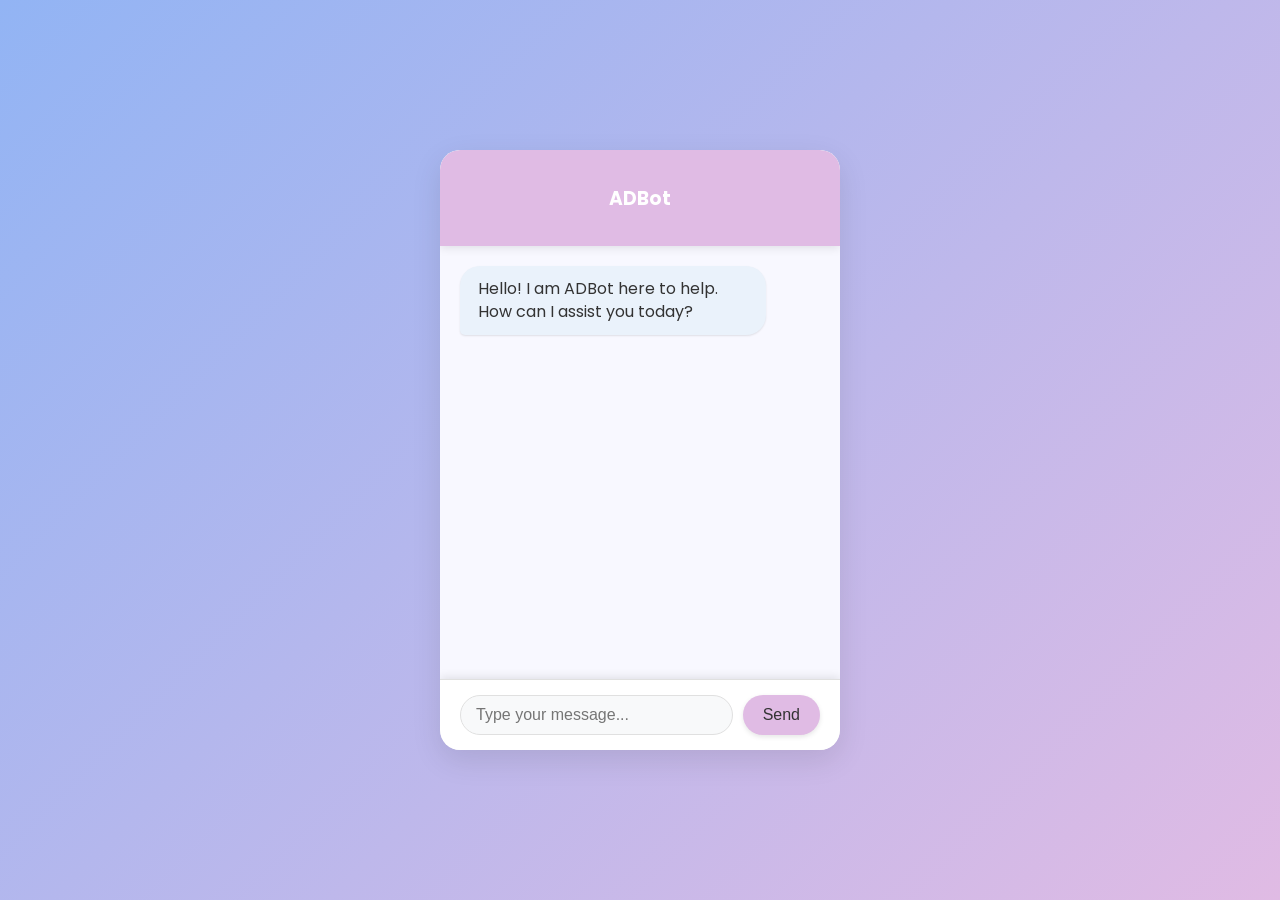
<file: Frontend/index.html>
<!DOCTYPE html>
<html lang="en">
<head>
    <meta charset="UTF-8">
    <meta name="viewport" content="width=device-width, initial-scale=1.0">
    <title>ADBot Chatbot UI</title>
    <link rel="stylesheet" href="style.css">
</head>
<body>
    <div class="chat-container">
        <div class="chat-header">
            <h3>ADBot</h3>
        </div>
        <div class="chat-messages" id="chat-messages">
            <!-- Chat messages will be appended here -->
        </div>
        <div class="chat-input-container">
            <input type="text" id="chat-input" placeholder="Type your message...">
            <button id="send-button">Send</button>
        </div>
    </div>

    <script src="script.js"></script>
</body>
</html>
</file>
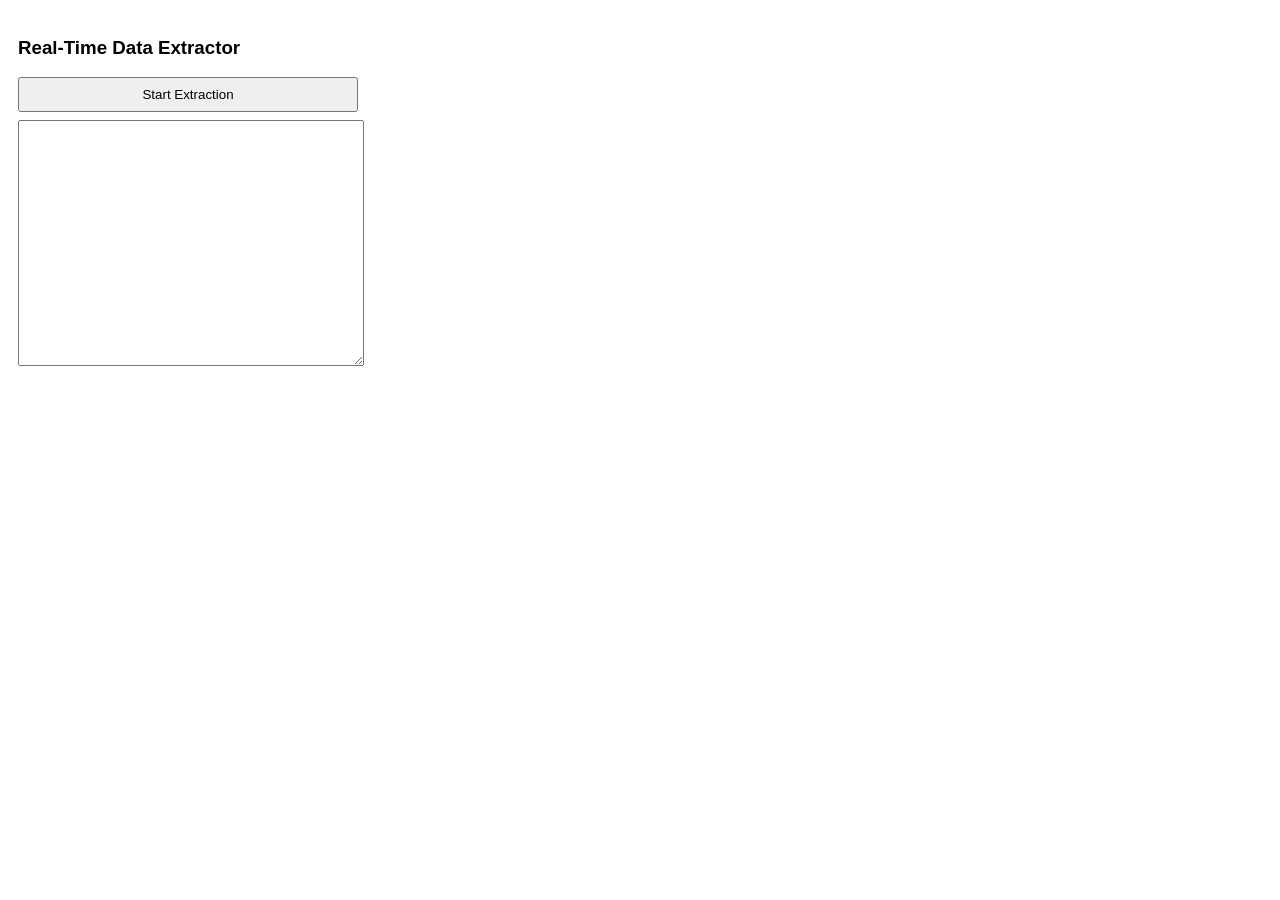
<file: popup.html>
<!DOCTYPE html>
<html>
<head>
  <title>Extractor</title>
  <style>
    body { font-family: Arial; width: 340px; padding: 10px; }
    button { width: 100%; padding: 8px; }
    textarea { width: 100%; height: 240px; margin-top: 8px; }
  </style>
</head>
<body>

  <h3>Real-Time Data Extractor</h3>
  <button id="extract">Start Extraction</button>
  <textarea id="output"></textarea>

  <script src="popup.js"></script>
  <script src="background.js"></script>
  <script src="content.js"></script>
</body>
</html>
</file>
<file: Frontend/style.css>
@import url('https://fonts.googleapis.com/css2?family=Poppins:wght@300;400;600&display=swap');

:root {
    --primary-color: #E0BBE4; /* Soft Purplish Pink */
    --secondary-color: #92B4F4; /* Soft Blue */
    --background-color: #F8F8FF; /* Lighter background */
    --chat-background: #FFFFFF;
    --text-color: #333333;
    --border-color: #E0E0E0;
    --input-background: #F8F9FA;
    --message-user-background: #F4E1F8; /* Lighter Purplish Pink for user messages */
    --message-gemini-background: #EAF2FB; /* Lighter Soft Blue for Gemini messages */
    --shadow-light: rgba(0, 0, 0, 0.1);
}

body {
    font-family: 'Poppins', sans-serif;
    margin: 0;
    padding: 0;
    display: flex;
    justify-content: center;
    align-items: center;
    min-height: 100vh;
    background: linear-gradient(135deg, var(--secondary-color), var(--primary-color));
    color: var(--text-color);
    overflow: hidden;
}

.chat-container {
    background-color: var(--chat-background);
    border-radius: 20px;
    box-shadow: 0 10px 30px var(--shadow-light);
    width: 90%;
    max-width: 400px;
    height: 80vh;
    max-height: 600px;
    display: flex;
    flex-direction: column;
    overflow: hidden;
    position: relative;
    transform: scale(0.95);
    opacity: 0;
    animation: fade-in 0.5s ease-out forwards;
}

@keyframes fade-in {
    to {
        transform: scale(1);
        opacity: 1;
    }
}

.chat-header {
    background-color: var(--primary-color);
    color: white;
    padding: 15px 20px;
    border-top-left-radius: 20px;
    border-top-right-radius: 20px;
    text-align: center;
    font-weight: 600;
    box-shadow: 0 2px 10px var(--shadow-light);
    z-index: 1;
}

.chat-messages {
    flex-grow: 1;
    padding: 20px;
    overflow-y: auto;
    display: flex;
    flex-direction: column;
    gap: 10px;
    background-color: var(--background-color);
    scroll-behavior: smooth;
}

.message {
    display: flex;
    align-items: flex-end;
    margin-bottom: 8px;
}

.message.user {
    justify-content: flex-end;
}

.message.gemini {
    justify-content: flex-start;
}

.message-bubble {
    max-width: 75%;
    padding: 12px 18px;
    border-radius: 20px;
    line-height: 1.4;
    position: relative;
    word-wrap: break-word;
    box-shadow: 0 1px 2px rgba(0, 0, 0, 0.1);
}

.message.user .message-bubble {
    background-color: var(--message-user-background);
    color: var(--text-color);
    border-bottom-right-radius: 5px;
}

.message.gemini .message-bubble {
    background-color: var(--message-gemini-background);
    color: var(--text-color);
    border-bottom-left-radius: 5px;
}

/* Typing Indicator */
.typing-indicator .message-bubble {
    background-color: var(--message-gemini-background);
    padding: 12px 18px;
    border-radius: 20px;
    border-bottom-left-radius: 5px;
    display: flex;
    align-items: center;
    gap: 4px;
}

.typing-indicator .message-bubble span {
    width: 8px;
    height: 8px;
    background-color: var(--text-color);
    border-radius: 50%;
    opacity: 0.4;
    animation: bounce 1.4s infinite ease-in-out;
}

.typing-indicator .message-bubble span:nth-child(2) {
    animation-delay: -1.1s;
}

.typing-indicator .message-bubble span:nth-child(3) {
    animation-delay: -0.9s;
}

@keyframes bounce {
    0%, 80%, 100% {
        transform: scale(0);
        opacity: 0.4;
    }
    40% {
        transform: scale(1);
        opacity: 1;
    }
}

.chat-input-container {
    display: flex;
    padding: 15px 20px;
    border-top: 1px solid var(--border-color);
    background-color: var(--chat-background);
    border-bottom-left-radius: 20px;
    border-bottom-right-radius: 20px;
    box-shadow: 0 -2px 10px var(--shadow-light);
    z-index: 1;
}

#chat-input {
    flex-grow: 1;
    border: 1px solid var(--border-color);
    border-radius: 25px;
    padding: 10px 15px;
    font-size: 1rem;
    outline: none;
    transition: all 0.3s ease;
    background-color: var(--input-background);
    color: var(--text-color);
}

#chat-input:focus {
    border-color: var(--primary-color);
    box-shadow: 0 0 0 3px rgba(224, 187, 228, 0.5);
}

#send-button {
    background-color: var(--primary-color);
    color: var(--text-color); /* Changed to text-color for contrast */
    border: none;
    border-radius: 25px;
    padding: 10px 20px;
    margin-left: 10px;
    font-size: 1rem;
    cursor: pointer;
    transition: background-color 0.3s ease, transform 0.2s ease;
    box-shadow: 0 2px 5px var(--shadow-light);
}

#send-button:hover {
    background-color: #C6A2CC; /* Darker shade of primary color */
    transform: translateY(-2px);
}

#send-button:active {
    transform: translateY(0);
    box-shadow: 0 1px 3px var(--shadow-light);
}

/* Scrollbar Styling */
.chat-messages::-webkit-scrollbar {
    width: 8px;
}

.chat-messages::-webkit-scrollbar-track {
    background: var(--background-color);
    border-radius: 10px;
}

.chat-messages::-webkit-scrollbar-thumb {
    background: var(--primary-color); /* New primary color scrollbar */
    border-radius: 10px;
    transition: background 0.3s ease;
}

.chat-messages::-webkit-scrollbar-thumb:hover {
    background: #C6A2CC; /* Darker shade of primary color on hover */
}

/* Responsive Design */
@media (max-width: 600px) {
    .chat-container {
        width: 100%;
        height: 100vh;
        max-width: none;
        max-height: none;
        border-radius: 0;
        box-shadow: none;
        animation: none;
        transform: none;
        opacity: 1;
    }

    .chat-header {
        border-top-left-radius: 0;
        border-top-right-radius: 0;
    }

    .chat-input-container {
        border-bottom-left-radius: 0;
        border-bottom-right-radius: 0;
    }
}

@media (max-width: 400px) {
    .chat-input-container {
        flex-direction: column;
        gap: 10px;
    }

    #chat-input {
        width: calc(100% - 30px); /* Adjust for padding */
    }

    #send-button {
        margin-left: 0;
        width: 100%;
    }
}
</file>
